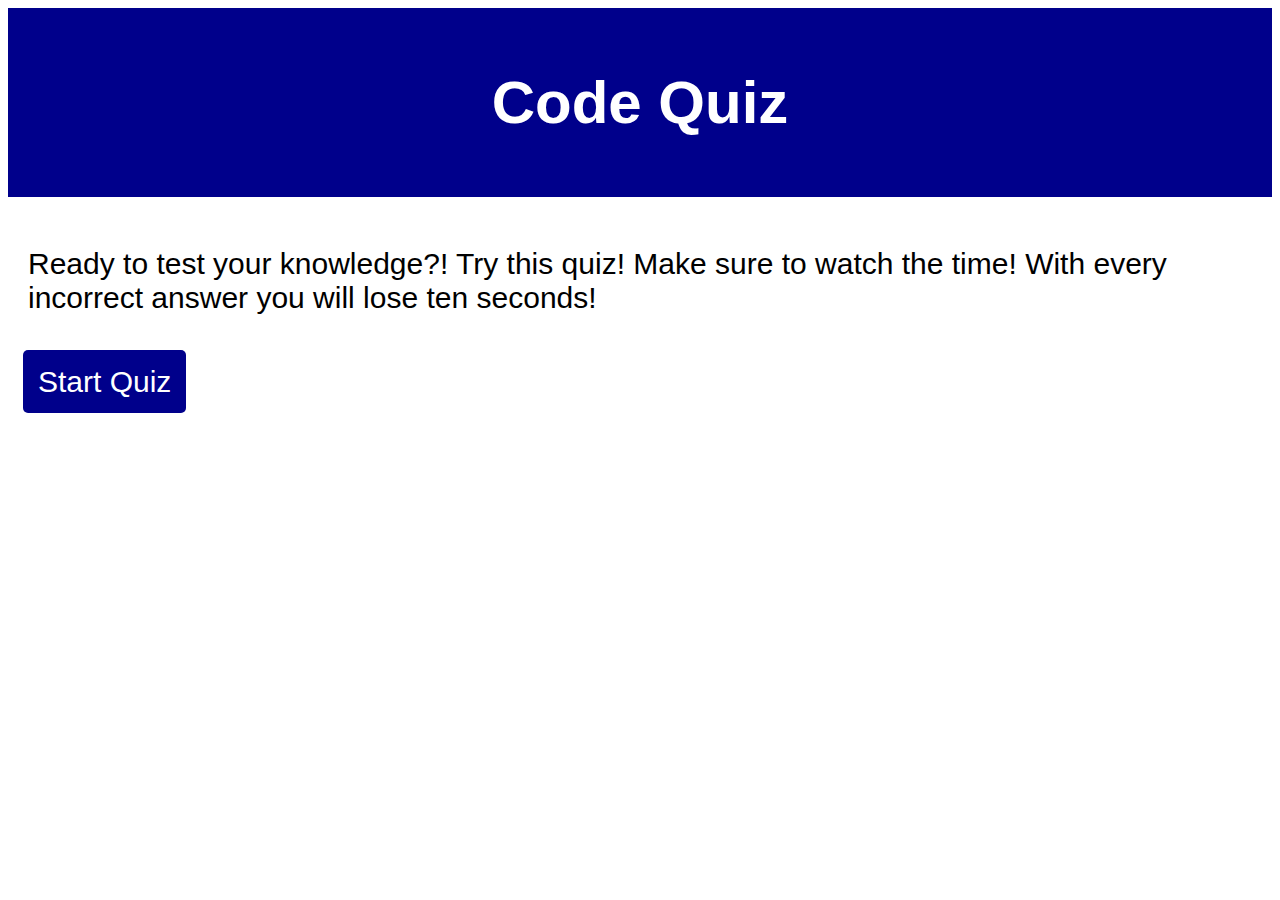
<file: index.html>
<!DOCTYPE html>
<html lang="en">
<head>
    <meta charset="UTF-8">
    <meta http-equiv="X-UA-Compatible" content="IE=edge">
    <meta name="viewport" content="width=device-width, initial-scale=1.0">
    <link rel="stylesheet" href="./Assets/style.css">
    <title>Code Quiz Home</title>
</head>
<body>
    <header>
        <h1>Code Quiz</h1>
    </header>
    <div> 
        <p>
            Ready to test your knowledge?! Try this quiz! Make sure to watch the time! With every incorrect answer you will lose ten seconds!
        </p>

        <a href="./quiz.html" class="btn">Start Quiz</a>

    </div>

</body>
</html>
</file>
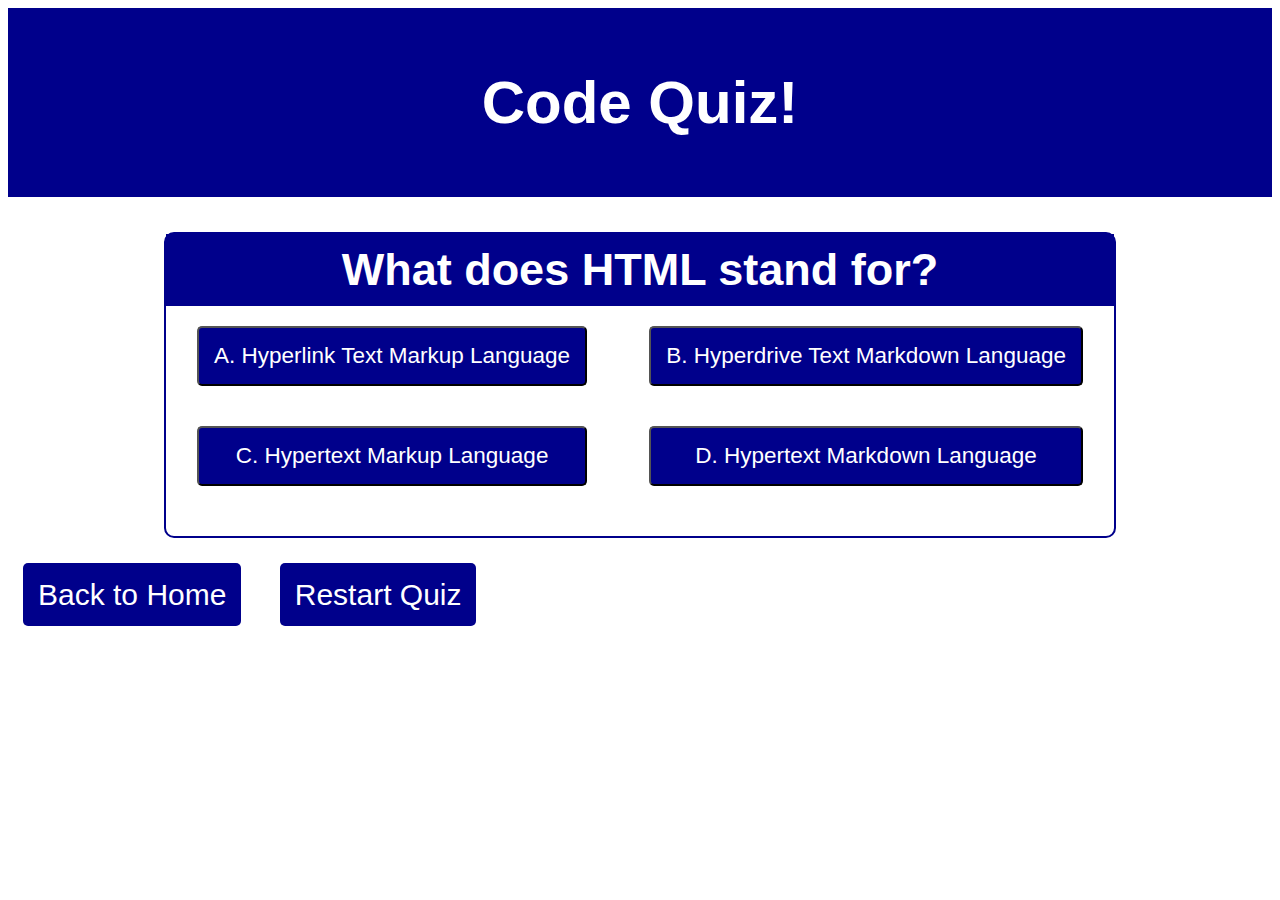
<file: quiz.html>
<!DOCTYPE html>
<html lang="en">
<head>
    <meta charset="UTF-8">
    <meta http-equiv="X-UA-Compatible" content="IE=edge">
    <meta name="viewport" content="width=device-width, initial-scale=1.0">
    <link rel="stylesheet" href="./Assets/quiz.css"/>
    <title>Code Quiz!</title>
</head>
<body>
   
    <header>
        <h1>Code Quiz!</h1>
    </header>
    
    <div id="question">
    
        <h3 id="timer"></h3>
    
        <div class="container">
            <h2></h2>
            <div class="grid-answers" id="answers">
                <button id="a" onclick="checkCorrect(this)"></button>
                <button id="b" onclick="checkCorrect(this)"></button>
                <button id="c" onclick="checkCorrect(this)"></button>
                <button id="d" onclick="checkCorrect(this)"></button>
            </div>
        </div>
    </div>

    <div id="navButtons">  
        <a href="./index.html" class="btn">Back to Home</a>
        <a href="quiz.html" class="btn">Restart Quiz</a>
    </div>

    <div id="hsInput" style="display: none">
       <h1>High Scores!</h1> 
       <h2 id="finalScore"></h2>
        <input id="initials" type="text">
        <button  onclick="inputInitials()">Input Initials</button>
        <ul id="hsList">
        </ul>
    </div>

    <script src="./Assets/script.js"></script>
</body>
</html>
</file>
<file: Assets/style.css>
body {
    font-size: 30px;
    font-family: 'Lucida Sans', 'Lucida Sans Regular', 'Lucida Grande', 'Lucida Sans Unicode', Geneva, Verdana, sans-serif;
}

header {
    background-color: darkblue;
    color: white;
    padding: 20px;
    margin: 0;
}

h1 {
    text-align: center;
}

p {
    padding: 20px;
}

.btn {
    text-decoration: none;
    color: white;
    background-color: darkblue;
    border-radius: 5px;
    margin: 15px;
    padding: 15px;
}

.btn:hover {
    box-shadow: 0 0 10px 2px darkblue;
}
</file>
<file: Assets/quiz.css>
body {
    font-size: 30px;
    font-family: 'Lucida Sans', 'Lucida Sans Regular', 'Lucida Grande', 'Lucida Sans Unicode', Geneva, Verdana, sans-serif;
}

header {
    background-color: darkblue;
    color: white;
    padding: 20px;
    margin-bottom: 30px;
}

h1 {
    text-align: center;
}

.container {
    margin: auto;
    width: 75%;
    border: 2px darkblue solid;
    padding-bottom: 30px;
    border-radius: 10px;
}

.container h2 {
    background-color: darkblue;
    color: white;
    margin-top: 0;
    margin-bottom: 0px;
    padding: 10px;
}

.grid-answers {
    display: grid;
    grid-template-columns: auto auto;
    justify-content: space-around;
}

button {
    margin: 20px 10px;
    padding: 15px;
    font-size: 75%;
    color: white;
    background-color: darkblue;
    border-radius: 5px;
}

button:hover {
    box-shadow: 0 0 10px 2px darkblue;
}

h2 {
    text-align: center;
}

ol {
    list-style: upper-alpha;
}

#navButtons {
    margin-top: 40px;
}

.btn {
    text-decoration: none;
    color: white;
    background-color: darkblue;
    border-radius: 5px;
    margin: 20px 15px;
    padding: 15px;
}

.btn:hover {
    box-shadow: 0 0 10px 2px darkblue;
}

#hsInput input {
    height: 40px;
}

#hsList {
    list-style: none;
}
</file>
